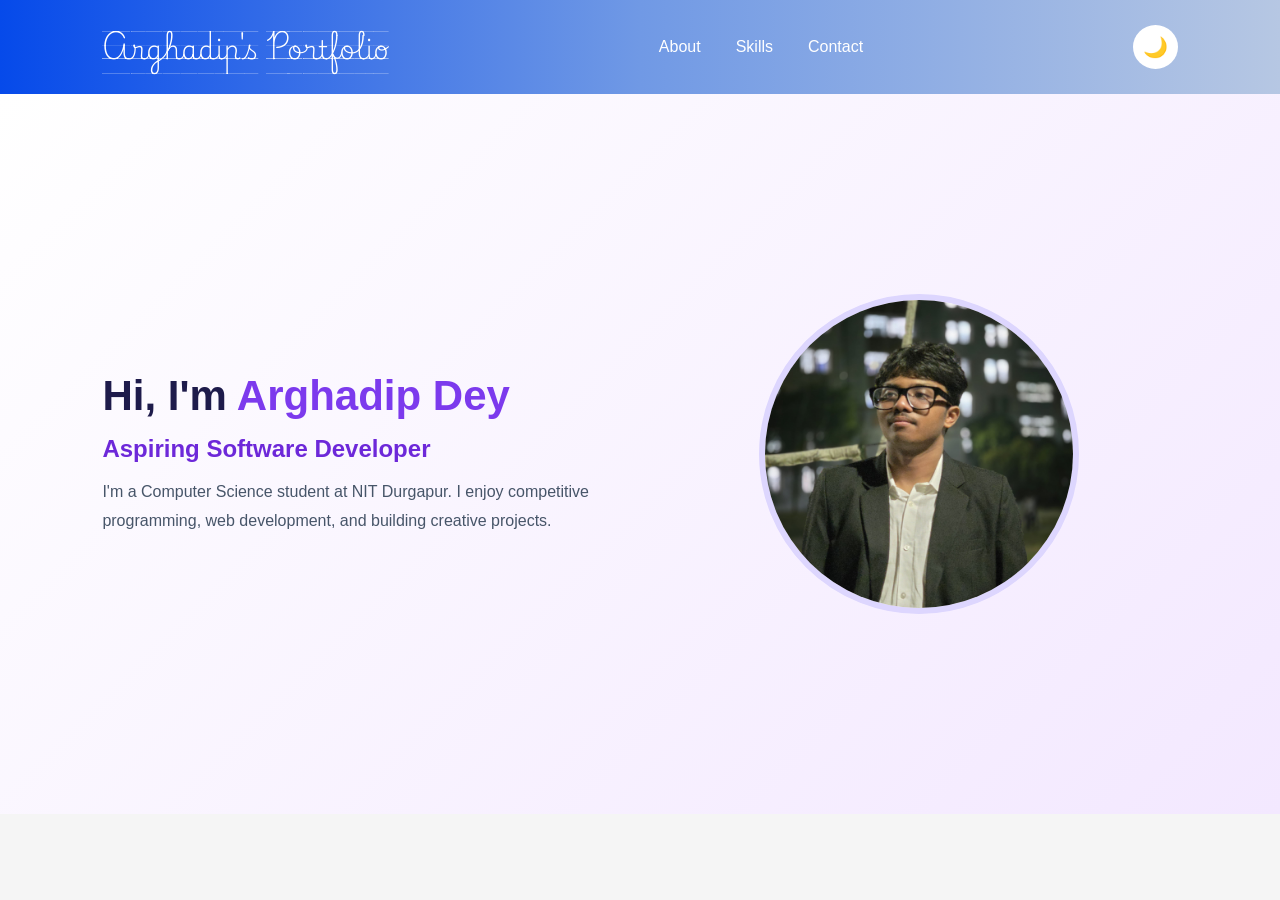
<file: index.html>
<!DOCTYPE html>
<html lang="en">

<head>
    <meta charset="UTF-8">
    <meta name="viewport" content="width=device-width, initial-scale=1.0">

    <title>Arghadip Dey | Portfolio</title>

    <!-- Google Fonts -->
    <link rel="preconnect" href="https://fonts.googleapis.com">
    <link rel="preconnect" href="https://fonts.gstatic.com" crossorigin>

    <link href="https://fonts.googleapis.com/css2?family=Playwrite+AR+Guides&display=swap"
          rel="stylesheet">

    <!-- External CSS -->
    <link rel="stylesheet" href="style.css">
</head>

<body>

    
    <nav>

       
        <div class="logo">
            Arghadip's Portfolio
        </div>

        <!-- Navigation Links -->
        <ul>
            <li><a href="about.html">About</a></li>
            <li><a href="skills.html">Skills</a></li>
            <li><a href="contact.html">Contact</a></li>
        </ul>
           <button id="theme-toggle" type="button">
    🌙
</button>
    </nav>
    <main class="home">
    <div class="home-text">
        <h1>Hi, I'm <span>Arghadip Dey</span></h1>
        <h2>Aspiring Software Developer</h2>

        <p>
            I'm a Computer Science student at NIT Durgapur.
            I enjoy competitive programming, web development,
            and building creative projects.
        </p>
    </div>

    <div class="home-photo">
        <img src="ARGHA_DIP.jpeg" alt="Profile Photo">
    </div>
</main>
    
<script src="script.js"></script>

</body>
</html>
</file>
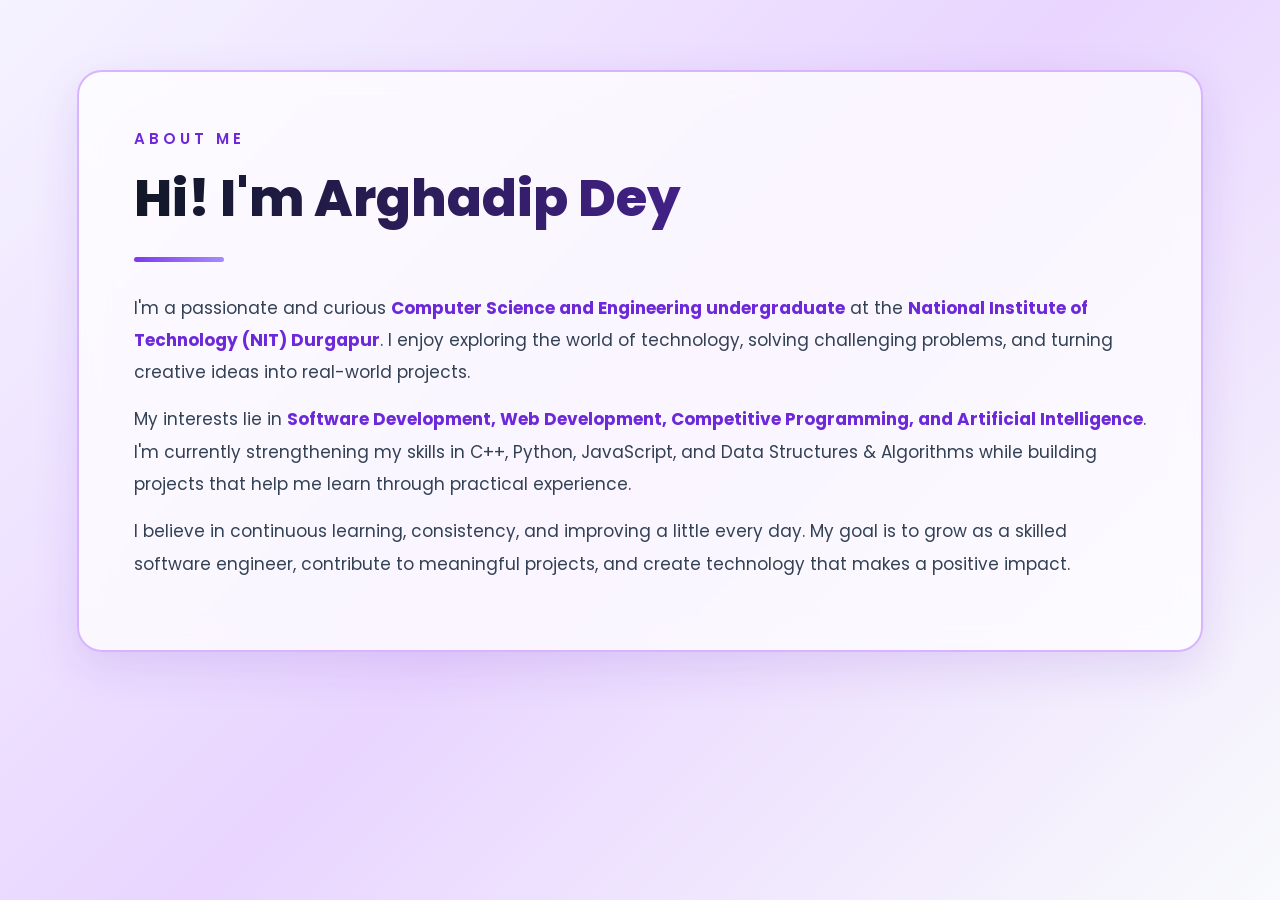
<file: about.html>
<!DOCTYPE html>
<html lang="en">
<head>
    <meta charset="UTF-8">
    <meta name="viewport" content="width=device-width, initial-scale=1.0">
    <title>About Me | Arghadip Dey</title>
    <link rel="stylesheet" href="style1.css">
</head>

<body>

    <section class="about">

        <div class="about-label">ABOUT ME</div>

        <h1>Hi! I'm Arghadip Dey</h1>

        <div class="about-line"></div>

        <p>
            I'm a passionate and curious
            <strong>Computer Science and Engineering undergraduate</strong>
            at the
            <strong>National Institute of Technology (NIT) Durgapur</strong>.
            I enjoy exploring the world of technology,
            solving challenging problems, and turning
            creative ideas into real-world projects.
        </p>

        <p>
            My interests lie in
            <strong>Software Development, Web Development,
            Competitive Programming, and Artificial Intelligence</strong>.
            I'm currently strengthening my skills in
            C++, Python, JavaScript, and Data Structures
            & Algorithms while building projects that
            help me learn through practical experience.
        </p>

        <p>
            I believe in continuous learning, consistency,
            and improving a little every day.
            My goal is to grow as a skilled software engineer,
            contribute to meaningful projects, and create
            technology that makes a positive impact.
        </p>

    </section>

</body>
</html>
</file>
<file: style.css>
* {
    margin: 0;
    padding: 0;
    box-sizing: border-box;
}

body {
    background-color: whitesmoke;
    color: #1e293b;
    font-family: Arial, sans-serif;
    min-height: 100vh;
}

nav {
    display: flex;
    justify-content: space-between;
    align-items: center;

    padding: 20px 8%;

    background: linear-gradient(
        to right,
        #064aea,
        #7099e5,
        #b6c7e3
    );

    box-shadow: 0 4px 15px rgba(0, 0, 0, 0.15);
}

.logo {
    font-family: "Playwrite AR Guides", cursive;
    font-size: 26px;
    font-weight: 400;
    color: white;
}

nav ul {
    display: flex;
    align-items: center;
    list-style: none;
    gap: 35px;
}

nav ul li a {
    text-decoration: none;

    color: #ffffff;
    font-size: 16px;
    font-weight: 500;

    transition: color 0.3s ease;
}


nav ul li a:hover {
    color: #64ffda;
}



@media (max-width: 600px) {

    nav {
        flex-direction: column;
        gap: 18px;
        padding: 20px;
    }

    .logo {
        font-size: 22px;
        text-align: center;
    }

    nav ul {
        gap: 18px;
        flex-wrap: wrap;
        justify-content: center;
    }

    nav ul li a {
        font-size: 14px;
    }
}

body, nav, .logo, nav a {
    transition: background-color 0.3s ease,
                color 0.3s ease;
}

.home {
    display: flex;
    justify-content: space-between;
    align-items: center;
    min-height: 80vh;
    padding: 40px 8%;
    gap: 40px;
    background: linear-gradient(135deg, white, #f3e8ff);
}

.home-text {
    flex: 1;
}

.home-text h1 {
    font-size: 42px;
    color: #1e1b4b;
}

.home-text span {
    color: #7c3aed;
}

.home-text h2 {
    color: #6d28d9;
    margin: 15px 0;
}

.home-text p {
    color: #475569;
    line-height: 1.8;
}

.home-photo {
    flex: 1;
    display: flex;
    justify-content: center;
}

.home-photo img {
    width: 320px;
    height: 320px;
    object-fit: cover;
    border-radius: 50%;
    border: 6px solid #ddd6fe;
}

@media (max-width: 768px) {
    .home {
        flex-direction: column-reverse;
        text-align: center;
    }

    .home-photo img {
        width: 230px;
        height: 230px;
    }
}

#theme-toggle {
    background: white;
    border: none;
    border-radius: 50%;
    padding: 10px;
    cursor: pointer;
    font-size: 20px;
}


body.dark-mode {
    background-color: #111827;
    color: #f8fafc;
}

body.dark-mode nav {
    background: #1e293b;
}

body.dark-mode nav a {
    color: #f8fafc;
}
body.dark-mode #theme-toggle {
    background: #334155;
    color: white;
    
}
</file>
<file: style1.css>
@import url('https://fonts.googleapis.com/css2?family=Poppins:wght@400;500;600;700;800&display=swap');


* {
    margin: 0;
    padding: 0;
    box-sizing: border-box;
}


body {
    min-height: 100vh;
    font-family: 'Poppins', sans-serif;
    color: #1e1b4b;

    background: linear-gradient(
        135deg,
        #f5f3ff,
        #e9d5ff,
        #f8fafc
    );

    padding: 70px 6%;
}


.about {
    max-width: 1400px;
    margin: 0 auto;
    padding: 55px;

    background: rgba(255, 255, 255, 0.75);
    backdrop-filter: blur(15px);

    border: 2px solid #d8b4fe;
    border-radius: 25px;

    box-shadow: 0 15px 45px rgba(91, 33, 182, 0.12);

    transition: transform 0.3s ease,
                box-shadow 0.3s ease;
}

.about:hover {
    transform: translateY(-5px);

    box-shadow: 0 25px 55px rgba(91, 33, 182, 0.18);
}


.about-label {
    color: #6d28d9;
    font-size: 15px;
    font-weight: 600;
    letter-spacing: 4px;
    text-transform: uppercase;
    margin-bottom: 15px;
}


.about h1 {
    font-size: clamp(30px, 4vw, 52px);
    font-weight: 800;
    line-height: 1.3;
    margin-bottom: 25px;

    background: linear-gradient(
        to right,
        #111827,
        #6d28d9
    );

    -webkit-background-clip: text;
    background-clip: text;
    color: transparent;
}


.about-line {
    width: 90px;
    height: 5px;
    border-radius: 10px;

    background: linear-gradient(
        to right,
        #7c3aed,
        #a78bfa
    );

    margin-bottom: 30px;
}


.about p {
    font-size: 17px;
    line-height: 1.9;
    color: #334155;
    margin-bottom: 15px;
}

.about strong {
    color: #6d28d9;
    font-weight: 700;
}
@media (max-width: 768px) {

    body {
        padding: 30px 15px;
    }

    .about {
        padding: 28px 22px;
        border-radius: 18px;
    }

    .about h1 {
        font-size: 30px;
    }

    .about p {
        font-size: 15px;
        line-height: 1.8;
    }
}
</file>
